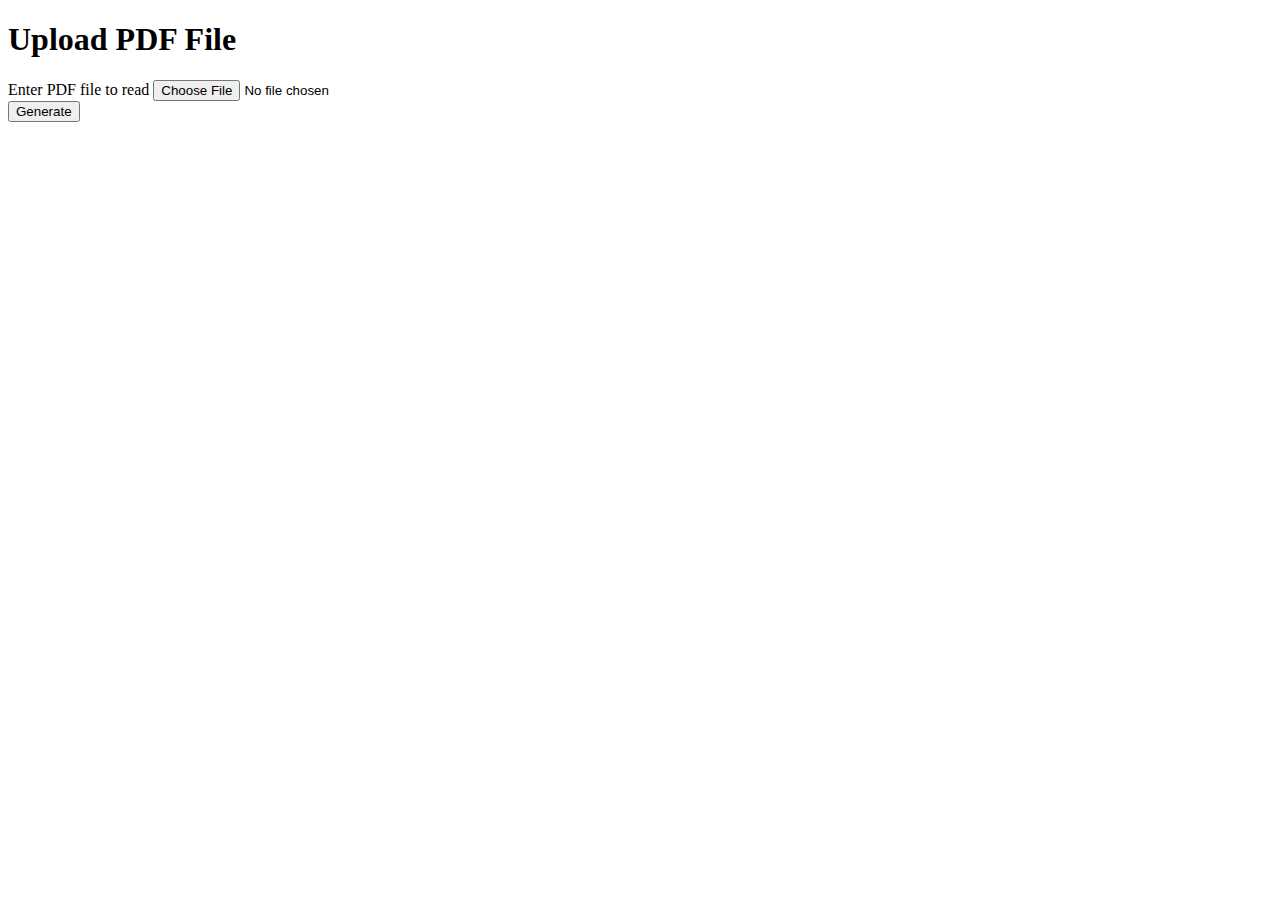
<file: templates/index.html>
<!doctype html>
  <title>Upload PDF File</title>
  <h1>Upload PDF File</h1>
  <form action="{{ url_for('index')}}" method=post enctype=multipart/form-data>
    
    
    <label for="fname">Enter PDF file to read</label>
    <input type=file name=file><br>
    <input type=submit value=Generate>
  </form>
</file>
